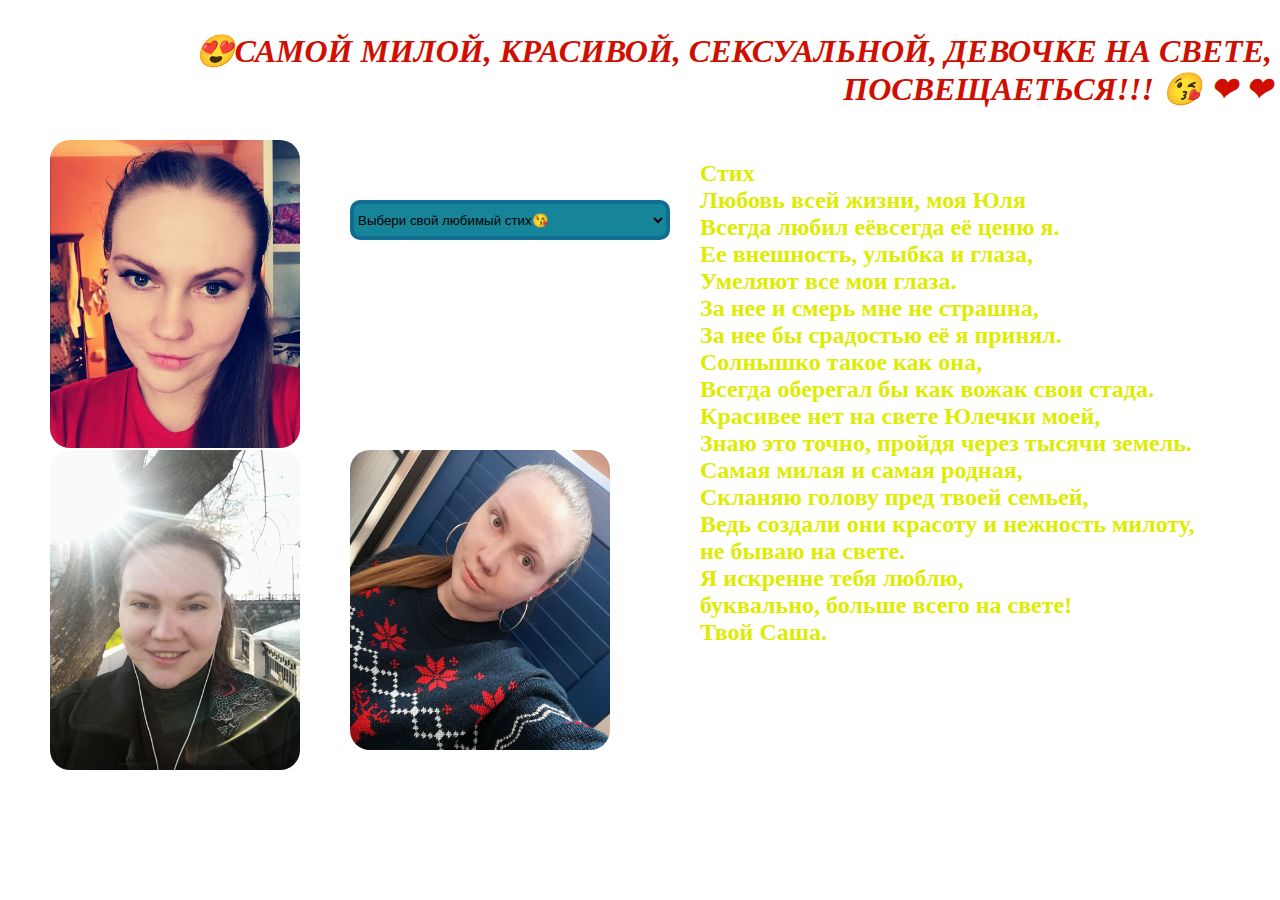
<file: indexforfun.html>
<!DOCTYPE html>
<html lang="en">
<head>
    <meta charset="UTF-8">
    <meta http-equiv="X-UA-Compatible" content="IE=edge">
    <meta name="viewport" content="width=device-width, initial-scale=1.0">
    <link rel="stylesheet" href="style.css">
    <link rel="stylesheet" href="selector.css">
    <title>Моя любимая</title>
</head>
<body class='okno' >
  <label class='qwe'>
    
  <select id="stihi">
    <option value="steelblack">Выбери свой любимый стих&#128536;</option>>
    <option value="med">Мой</option>
    <option value="titan">Пушких</option>
    <option value="lat">Внизу слева</option> 
    <option value="lat">Внизу посередине</option>
    <option value="lat">Внизу справа</option>
 
  </select>
  </label>
<h1 class="Moya"><p>&#128525;САМОЙ МИЛОЙ, КРАСИВОЙ, СЕКСУАЛЬНОЙ, ДЕВОЧКЕ НА СВЕТЕ, ПОСВЕЩАЕТЬСЯ!!!	&#128536;	&#10084; 	&#10084;</p></h1>
  <h2 class="stih">                           Стих<br>
    Любовь всей жизни, моя Юля<br>
    Всегда любил еёвсегда её ценю я.<br>
    Ее внешность, улыбка и глаза,<br>
    Умеляют все мои глаза.<br>
    
    За нее и смерь мне не страшна,<br>
    За нее бы срадостью её я принял.<br>
    Солнышко такое как она,<br>
    Всегда оберегал бы как вожак свои стада.<br>
    
    Красивее нет на свете Юлечки моей,<br>
    Знаю это точно, пройдя через тысячи земель.<br>
    Самая милая и самая родная, <br>
    Скланяю голову пред твоей семьей,<br>
    Ведь создали они красоту и нежность милоту,<br>
    не бываю на свете.<br>
    Я искренне тебя люблю, <br>
    буквально, больше всего на свете!<br>
                          Твой Саша.</h2>
  <img  class='pic1' src='./нов/7sATND5AQ7I.jpg' />
  <img  class='pic2' src='./нов/_562e9WU0ss.jpg'/>  
  <img  class='pic3' src='./нов/pzYWP8PyAv4.jpg'/>
  <img  class='pic4' src='./нов/wDXgROSdoBE.jpg'/>
  <img  class='pic5' src='./нов/JafS1hk0YN4.jpg'/>
  

<script>

</script>
</body>
</html>
</file>
<file: style.css>
.okno {
  background: url(https://wallscloud.net/uploads/cache/2896886722/%D0%A2%D0%B0%D0%B8%D0%BB%D0%B0%D0%BD%D0%B4-1024x576-MM-90.jpg)no-repeat;
  background-size: 1640px 790px;
}
.Moya {
    font-style:italic;
    color: rgb(207, 15, 1);
    text-align: right;
}
.pic1 {
    position: absolute;
    left: 50px;
   
    border-radius: 20px;
   width: 250px;
   height: 308px;
}
.pic1:hover {
box-shadow:slateblue 5px 5px 5px 5px;
}
.pic2 {
    position: absolute;
    left: 350px;
    top: 450px;
    border-radius: 20px;
   
    width: 260px;
    height: 300px;
}
.pic2:hover {
    box-shadow:slateblue 5px 5px 5px 5px;
}
.pic3 {
    position: absolute;
    left: 1300px;
    top: 90px;
    border-radius: 20px;
    
    width: 250px;
   height: 330px;
}
.pic3:hover {
    box-shadow:slateblue 5px 5px 5px 5px;
}
.pic4 {
    position: absolute;
    left: 50px;
    top: 450px;
    border-radius: 20px;
    
    width: 250px;
   height: 320px;
}
.pic4:hover {
    box-shadow:slateblue 5px 5px 5px 5px;
}.pic5 {
    position: absolute;
    left: 1300px;
    top: 450px;
    border-radius: 20px;
    
    width: 250px;
   height: 330px;
}
.pic5:hover {
    box-shadow:slateblue 5px 5px 5px 5px;
}
</file>
<file: selector.css>
#stihi {
    width: 320px;
    height: 40px;
    position: absolute;
    left: 350px;
    top: 200px;
    border: 4px solid chocolate  ;
    border-color: rgb(16, 108, 145);
    background-color: rgb(22, 133, 153);
    border-radius: 10px;
}
.stih {
    position: absolute;
    left: 700px;
    color: rgb(221, 236, 0);
}
.stih:hover {
 background-color: rgba(113, 113, 153, 0.8);
 border-radius: 15px;
}
</file>
